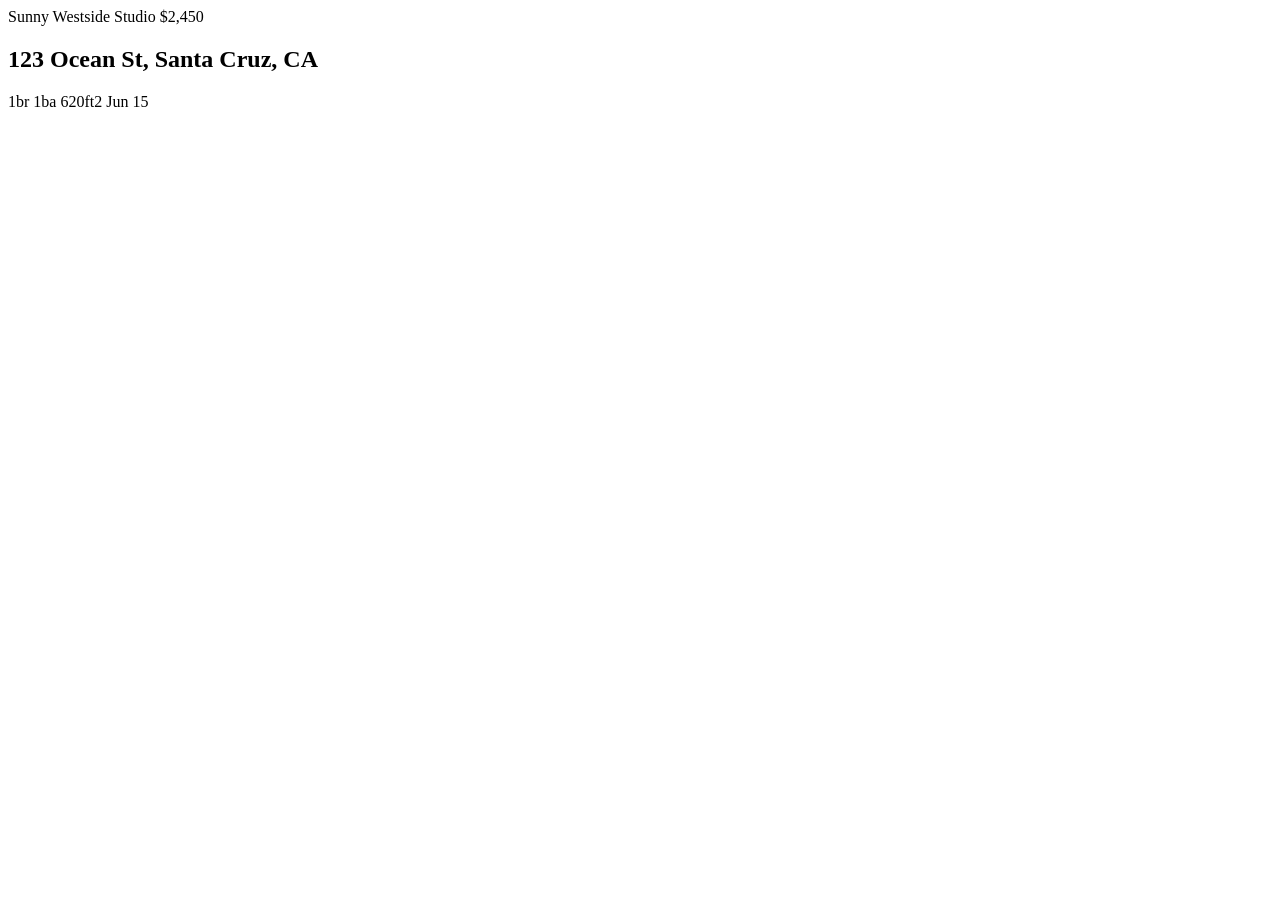
<file: tests/fixtures/full_listing.html>
<!doctype html>
<html>
  <body>
    <span id="titletextonly">Sunny Westside Studio</span>
    <span class="price">$2,450</span>
    <h2 class="street-address">123 Ocean St, Santa Cruz, CA</h2>
    <span class="attr important">1br</span>
    <span class="attr important">1ba</span>
    <span class="attr important">620ft2</span>
    <time class="date timeago" datetime="2026-06-15T10:30:00-0700">Jun 15</time>
  </body>
</html>
</file>
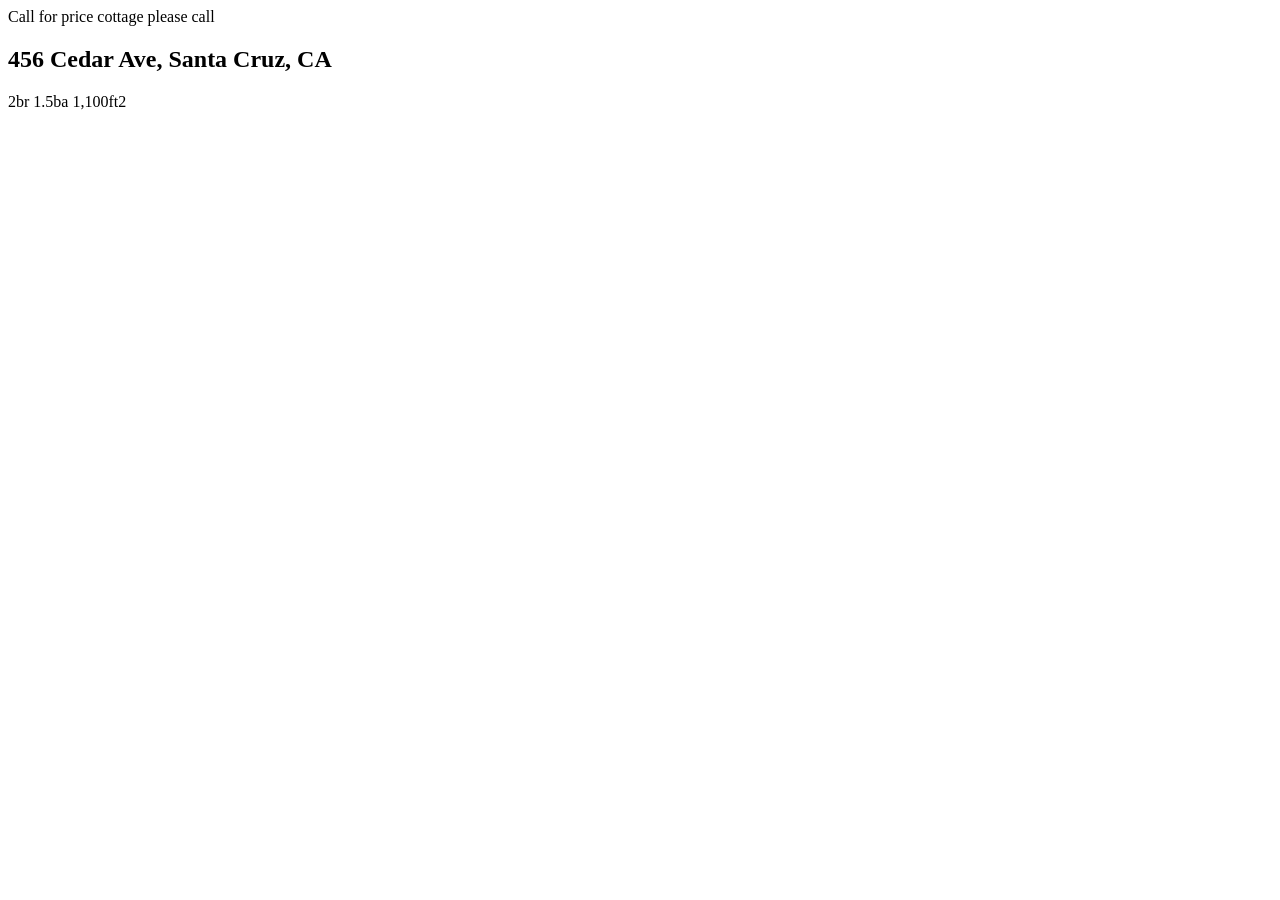
<file: tests/fixtures/malformed_price.html>
<!doctype html>
<html>
  <body>
    <span id="titletextonly">Call for price cottage</span>
    <span class="price">please call</span>
    <h2 class="street-address">456 Cedar Ave, Santa Cruz, CA</h2>
    <span class="attr important">2br 1.5ba 1,100ft2</span>
  </body>
</html>
</file>
